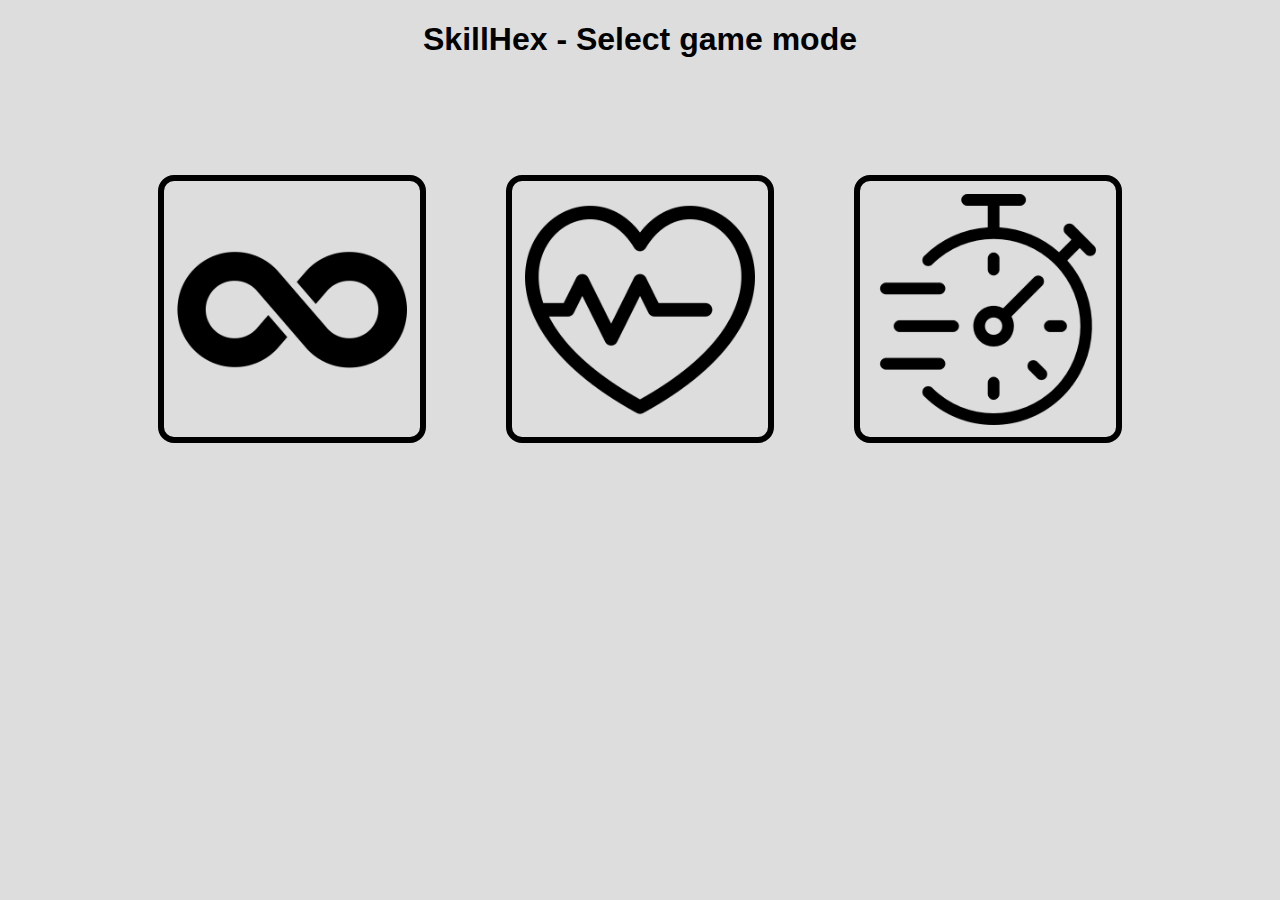
<file: index.html>
<!DOCTYPE html>
<html lang="en">
<head>
    <meta charset="UTF-8">
    <title>SkillHex - Hexadecimal color test</title>
    <link rel="stylesheet" href="style.css">
    <script src="app.js"></script>
</head>
<body>
    <h1>SkillHex - Select game mode</h1>
    <div>
        <div id="modes">
            <div class="mode" onclick="location.href='modes/infinite.html'" info="Random 10 colors will appear, after guessing the correct one, a score point is added.">
                <img src="assets/infinity.png">
            </div>
            <div class="mode" info="Random 5 colors will appear, your task is to guess as many as possible, an incorrect answer is the end of the game.">
                <img src="assets/onelife.png">
            </div>
            <div class="mode" info="Random 4 colors will appear, you must guess as many as possible in 120 seconds. You lose a point for a wrong answer.">
                <img src="assets/timer.png">
            </div>
        </div>
    </div>
    <div id="tip"></div>
</body>
</html>
</file>
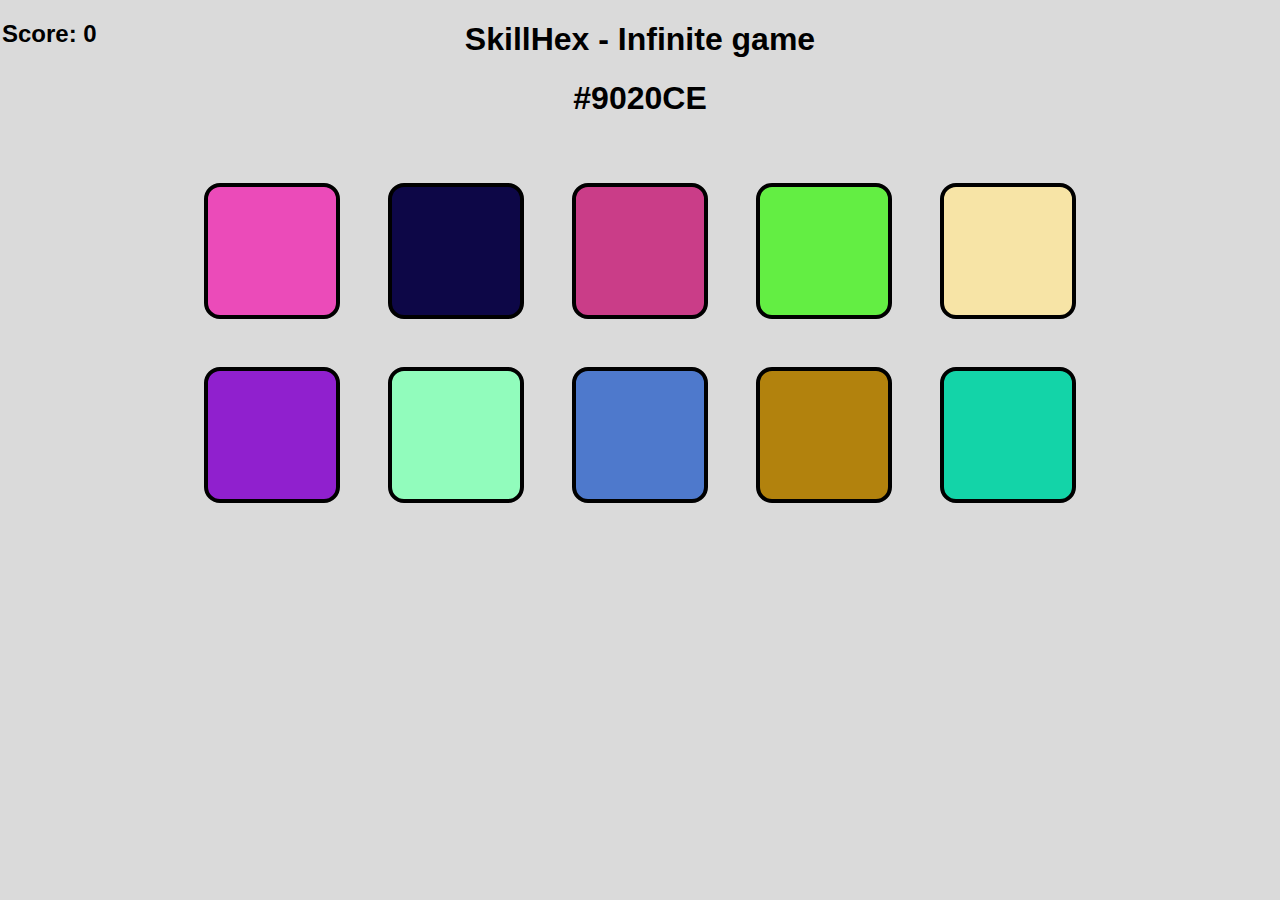
<file: modes/infinite.html>
<!DOCTYPE html>
<html lang="en">
<head>
    <meta charset="UTF-8">
    <title>SkillHex - Infinite game</title>
    <script src="game.js">
    </script>
    <link rel="stylesheet" href="gamestyle.css">
</head>
<body>
<div>
    <h1>SkillHex - Infinite game</h1>
    <h2 style="position: absolute; left: 2px; top: 0px;" id="sc">Score: 0</h2>
    <h1 id="cl"></h1>
    <div id="colors">

    </div>
    <script>setup('infinite')</script>
</div>
</body>
</html>
</file>
<file: style.css>
body {
    background: #ddd;
    font-family: Arial, sans-serif;
    overflow: hidden;
}
h1 {
    text-align: center;
}
#modes {
    display: flex;
    gap: 5em;
    flex-wrap: wrap;
    width: 100%;
    margin-top: 13vh;
    justify-content: center;
    align-items: center;
}
.mode {
    width: 20vw;
    cursor: pointer;
    height: 20vw;
    transition: .5s all;
    border-radius: 16px;
    border: 6px solid black;
}
.mode:hover {
    width: 25vw;
    height: 25vw;
    margin-top: -2.5vw;
}
.mode img {
    width: 90%;
    margin-left: 5%;
    margin-top: 5%;
}
@media (max-aspect-ratio: 2/3) {
    .mode {
        width: 60vw;
        height: 60vw;
        border-radius: 24px;
    }
    .mode:hover {
        width: 65vw;
        height: 65vw;
    }
}
#tip {
    position: absolute;
    padding: 3px;
    color: white;
    box-shadow: 0 0 5px black;
    pointer-events: none;
    max-width: 30vw;
    word-wrap: break-word;
    background: rgba(0,0,0,.7);
    transition: .5s opacity;
    border-radius: 4px;
    opacity: 0;
}
</file>
<file: modes/gamestyle.css>
* {
    font-family: Arial, sans-serif;
}
body {
    background: #dadada;
}
h1 {
    text-align: center;
}
#cl {
    text-align: center;
}
.color {
    width: 10vw;
    height: 10vw;
    border-radius: 16px;
    transition: .5s all;
    border: 4px black solid;
}

.wrong {
    pointer-events: none;
    opacity: 0;
}

#colors {
    width: calc(50vw + 15em);
    left: 50%;
    flex-wrap: wrap;
    transform: translateX(-50%);
    position: absolute;
    display: flex;
    gap: 3em;
    margin-top: 5vh;
    align-items: center;
    justify-content: center;
}

@media (max-aspect-ratio: 2/3) {
    .color {
        width: 25vw;
        height: 25vw;
        border: 8px black solid;
        border-radius: 28px;
    }
    h1 {
        font-size: 6vw;
    }
    h2 {
        font-size: 4vw;
    }
}
</file>
